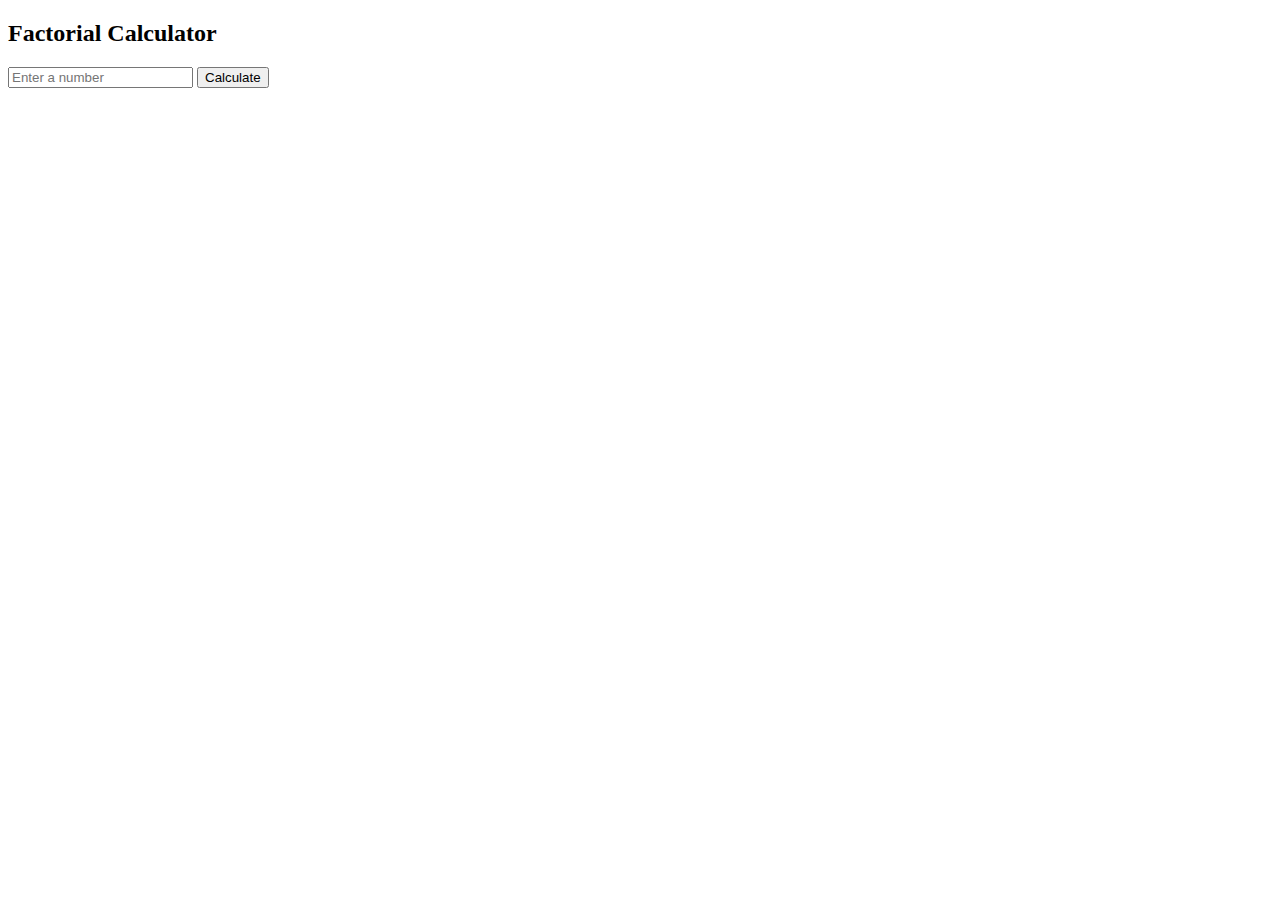
<file: Zeustask3/index.html>
<!DOCTYPE html>
<html lang="en">
<head>
  <meta charset="UTF-8" />
  <meta name="viewport" content="width=device-width, initial-scale=1.0"/>
  <title>Factorial Calculator</title>
</head>
<body>
  <h2>Factorial Calculator</h2>
  <input type="number" id="number" placeholder="Enter a number" />
  <button onclick="calculate()">Calculate</button>
  <p id="result"></p>

  <script>
    function factorial(number, factlarge) {
      let carry = 0;
      for (let i = 0; i < factlarge.length; i++) {
        let product = factlarge[i] * number + carry;
        factlarge[i] = product % 10;
        carry = Math.floor(product / 10);
      }
      while (carry > 0) {
        factlarge.push(carry % 10);
        carry = Math.floor(carry / 10);
      }
      return factlarge;
    }

    function multiply(n) {
      if (n < 0) {
        return "Invalid input";
      }
      if (n === 0 || n === 1) {
        return "1";
      }
      let factlarge = [1];

      for (let i = 2; i <= n; i++) {
        factorial(i, factlarge);
      }

      return factlarge.reverse().join('');
    }

    function calculate() {
      const input = document.getElementById('number').value;
      const number = parseInt(input);
      const result = multiply(number);
      document.getElementById('result').innerText = `Factorial: ${result}`;
    }
  </script>
</body>
</html>
</file>
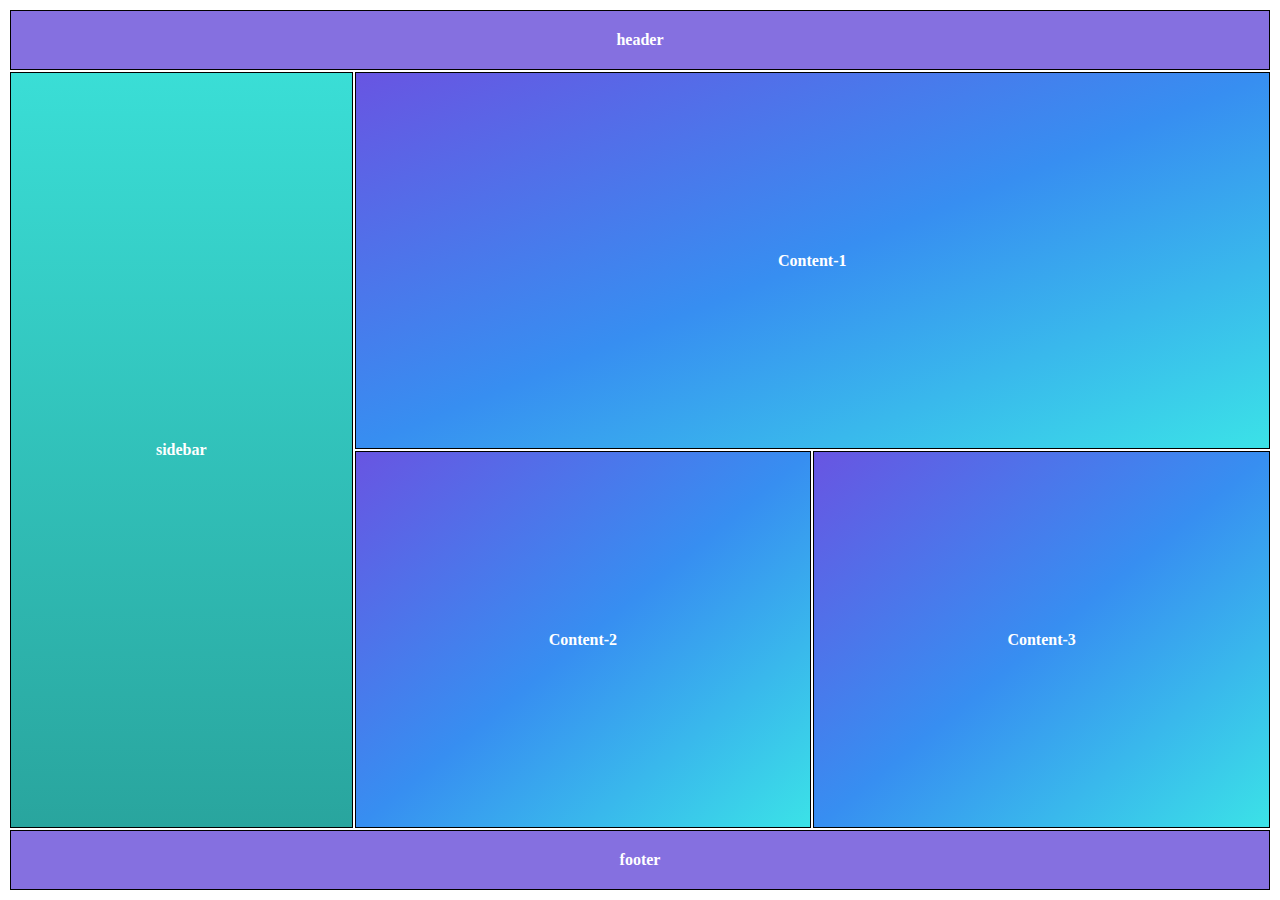
<file: Zeustask3and4/index.html>
<!DOCTYPE html>
<html lang="en">
<head>
  <meta charset="UTF-8" />
  <meta name="viewport" content="width=device-width, initial-scale=1.0"/>
  <link rel="stylesheet" href="style.css" />
  <title>Grid Layout</title>
</head>
<body>
  <div class="grid-container">
    <header>header</header>
    <div class="sidebar">sidebar</div>
    <div class="content1">Content-1</div>
    <div class="content2">Content-2</div>
    <div class="content3">Content-3</div>
    <footer>footer</footer>
  </div>
</body>
</html>
</file>
<file: Zeustask3and4/style.css>
body {
      margin: 0;
      font-family: 'Times New Roman', Times, serif;
    }

    .grid-container {
      display: grid;
      grid-template-columns: 1.5fr 2fr 2fr;
      grid-template-rows: auto 1fr 1fr auto;
      gap: 2px;
      height: 100vh;
      padding: 10px;
      box-sizing: border-box;
      font-weight: 600;
    }

    header {
      grid-column: 1 / -1;
      background-color: rgba(133,112,224,255);
      color: white;
      justify-content: center;
      text-align: center;
      padding: 20px;
      border: black 1px solid;
       font-style: bold;
    }

    .sidebar {
      grid-row: 2 / 4;
      background: linear-gradient(to top, #29a59e, #3aded6);
      padding: 20px;
      color: white;
      border: black 1px solid;
      display: flex;
  justify-content: center; /* horizontal center */
  align-items: center;     /* vertical center */
       font-style: bold;
       line-height: 1600%;
    }

    .content1 {
      grid-column: 2 / 4;
      background: linear-gradient(to bottom right, #6855e2, rgba(55,142,241,1), #3be2e7);
      padding: 20px;
      color: white;
      border: black 1px solid;
      display: flex;
  justify-content: center; /* horizontal center */
  align-items: center;     /* vertical center */
      line-height: 100px;
       font-style: bold;
    }

    .content2 {
       background: linear-gradient(to bottom right, #6855e2, rgba(55,142,241,1), #3be2e7);
      padding: 20px;
      color: white;
      border: black 1px solid;
      display: flex;
  justify-content: center; /* horizontal center */
  align-items: center;     /* vertical center */
      line-height: 100px;
       font-style: bold;
    }

    .content3 {
       background: linear-gradient(to bottom right, #6855e2, rgba(55,142,241,1), #3be2e7);
      padding: 20px;
      color: white;
      border: black 1px solid;
      line-height: 100px;
      display: flex;
  justify-content: center; /* horizontal center */
  align-items: center;     /* vertical center */
       font-style: bold;
    }

    footer {
      grid-column: 1 / -1;
      background-color: rgba(133,112,224,255);
      color: white;
      text-align: center;
      padding: 20px;
      border: black 1px solid;
       font-style: bold;
    }
</file>
